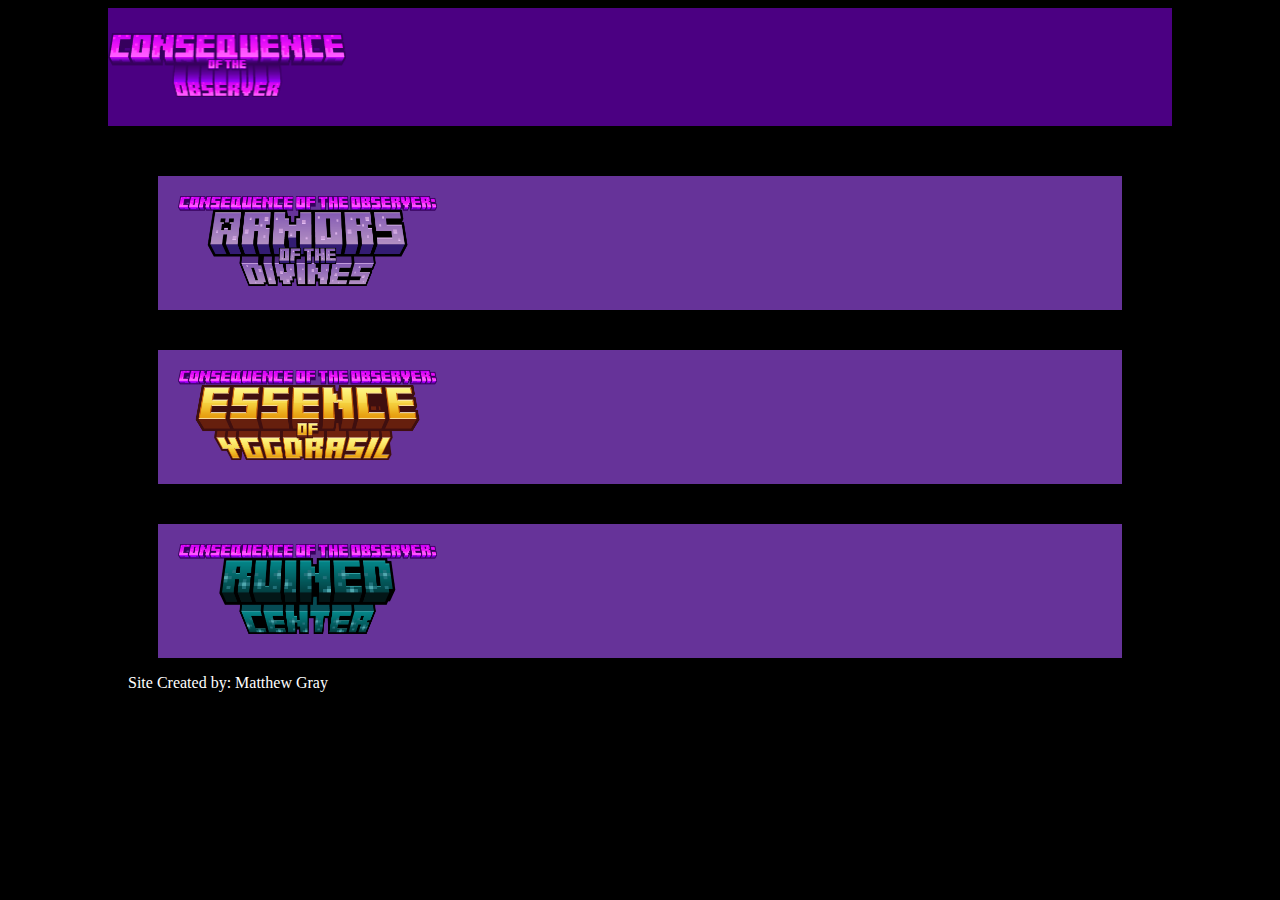
<file: index.html>
<!DOCTYPE html>
<html>
    <head>
        <title>Consequence of the Observer</title>
        <link href="css/index.css" rel="stylesheet"/>
        <script src="js/home_page.js"></script>
        <script src="js/mod_contents.js"></script>
        <script src="js/pick_mods.js"></script>
        <script src="js/awards.js"></script>
    </head>
    <body onload="homePage()">
        <header>
            <img src="title_cards/observer_consequence.png">
        </header>
        <section>
            <div id="mod1"></div>
            <div id="mod2"></div>
            <div id="mod3"></div>
        </section>
        <footer>
            <p>Site Created by: Matthew Gray</p>
        </footer>
    </body>
</html>
</file>
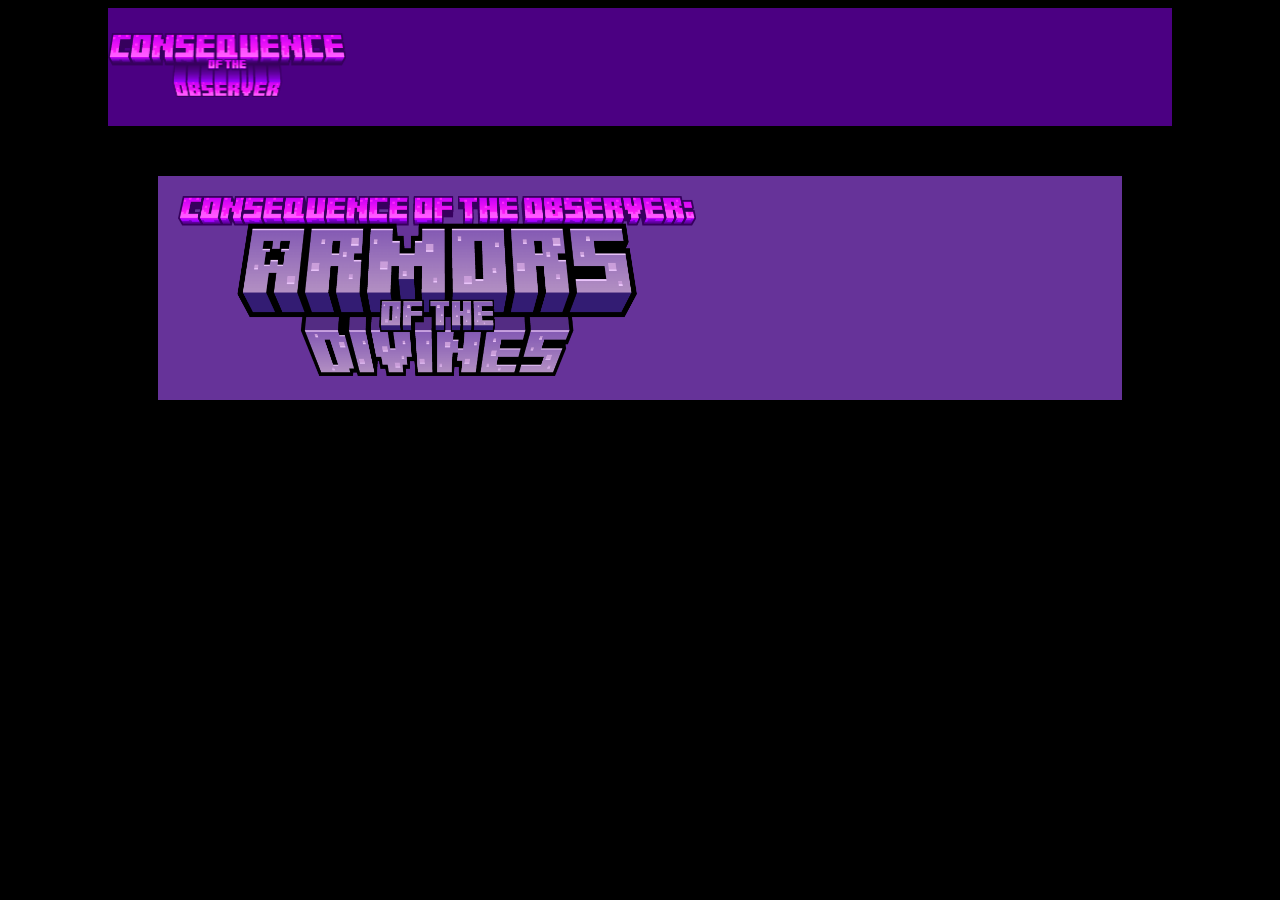
<file: divine_armors/index.html>
<!DOCTYPE html>
<html>
    <head>
        <title>Armors of the Divines</title>
        <link href="../css/index.css" rel="stylesheet"/>
        <script src="../js/divine_armors.js"></script>
        <script src="../js/awards.js"></script>
    </head>
    <body onload="divineArmors()">
        <header>
            <a href="../index.html"><img src="../title_cards/observer_consequence.png"></a>
        </header>

        <section>
            <div id="title">
                <img src="../title_cards/divine_armors.png"/>
            </div>
        </section>
    </body>
</html>
</file>
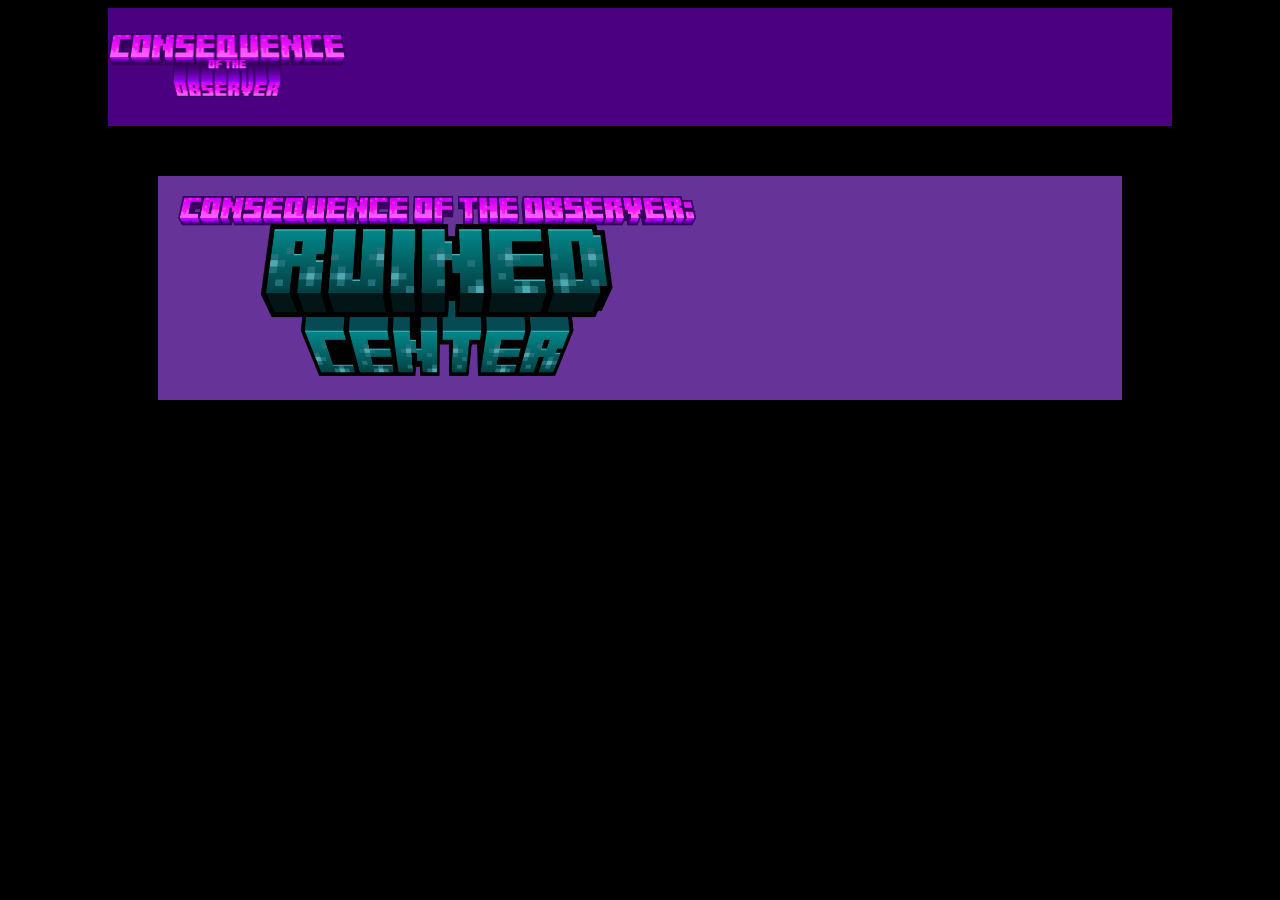
<file: ruined_center/index.html>
<!DOCTYPE html>
<html>
    <head>
        <title>Armors of the Divines</title>
        <link href="../css/index.css" rel="stylesheet"/>
    </head>
    <body>
        <header>
            <a href="../index.html"><img src="../title_cards/observer_consequence.png"></a>
        </header>

        <section>
            <div id="title">
                <img src="../title_cards/ruined_center.png"/>
            </div>
        </section>
    </body>
</html>
</file>
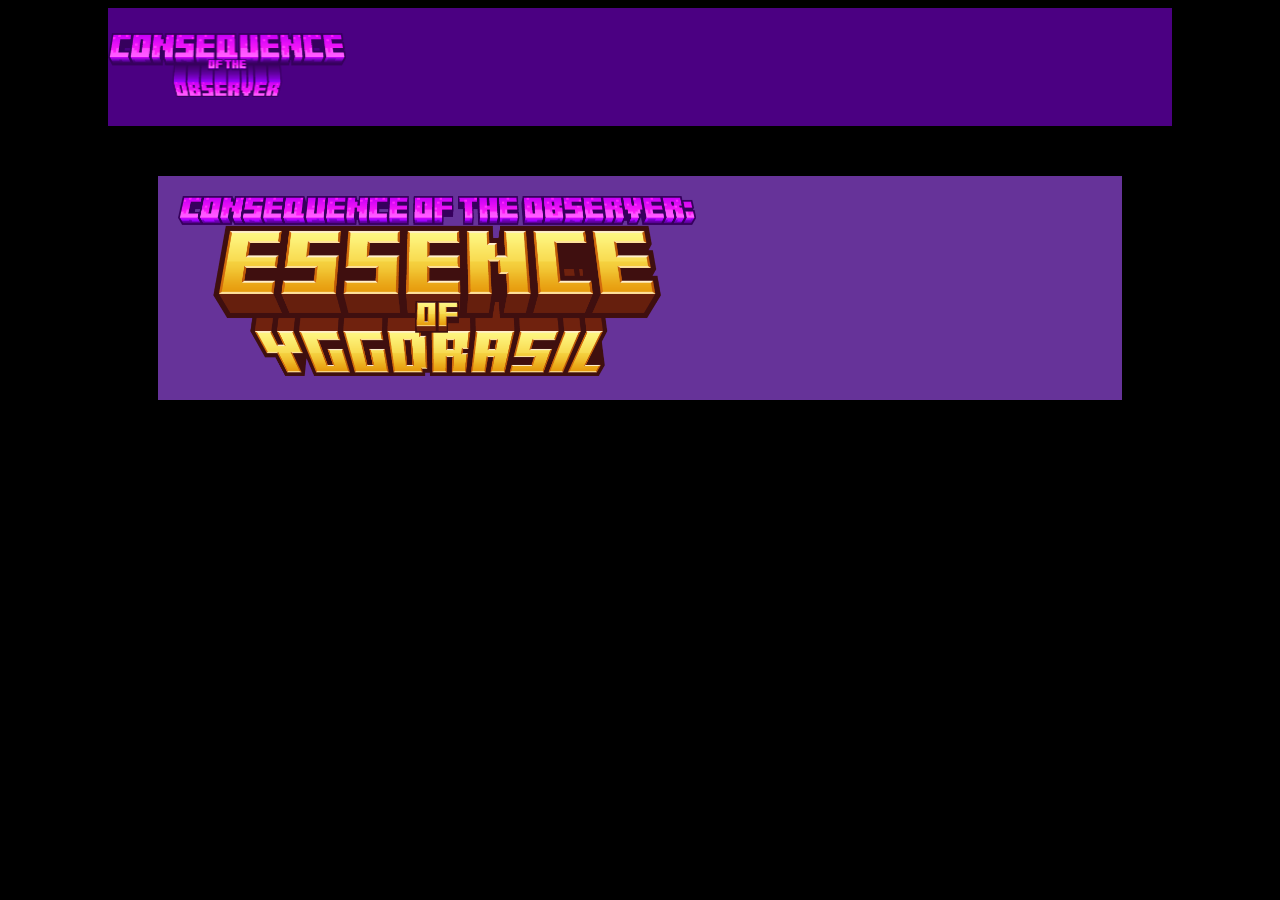
<file: yggdrasil_essence/index.html>
<!DOCTYPE html>
<html>
    <head>
        <title>Armors of the Divines</title>
        <link href="../css/index.css" rel="stylesheet"/>
    </head>
    <body>
        <header>
            <a href="../index.html"><img src="../title_cards/observer_consequence.png"></a>
        </header>

        <section>
            <div id="title">
                <img src="../title_cards/yggdrasil_essence.png"/>
            </div>
        </section>
    </body>
</html>
</file>
<file: css/index.css>
body {
    color:white;
    background-color: black;
    header {
        background-color: indigo;
        margin-left: 100px;
        margin-right: 100px;
        padding-top: 25px;
        padding-bottom: 25px;

        img {
            width: 238.15px;
            height: 64px;
        }
    }

    section {
        margin-top: 50px;
        margin-left: 150px;
        margin-right: 150px;

        div {
            background-color: rebeccapurple;
            margin-top: 40px;

            img {
                padding-top: 20px;
                margin-left: 20px;
                padding-bottom: 20px;
                width: 258.875px;
                height: 90.125px;
            }
        }

        div#title {
            align-items: center;
            img {
                width: 517.75px;
                height: 180.25px;
            }
        }
    }

    footer {
        margin-left: 120px;
        color: white;
    }
}
</file>
